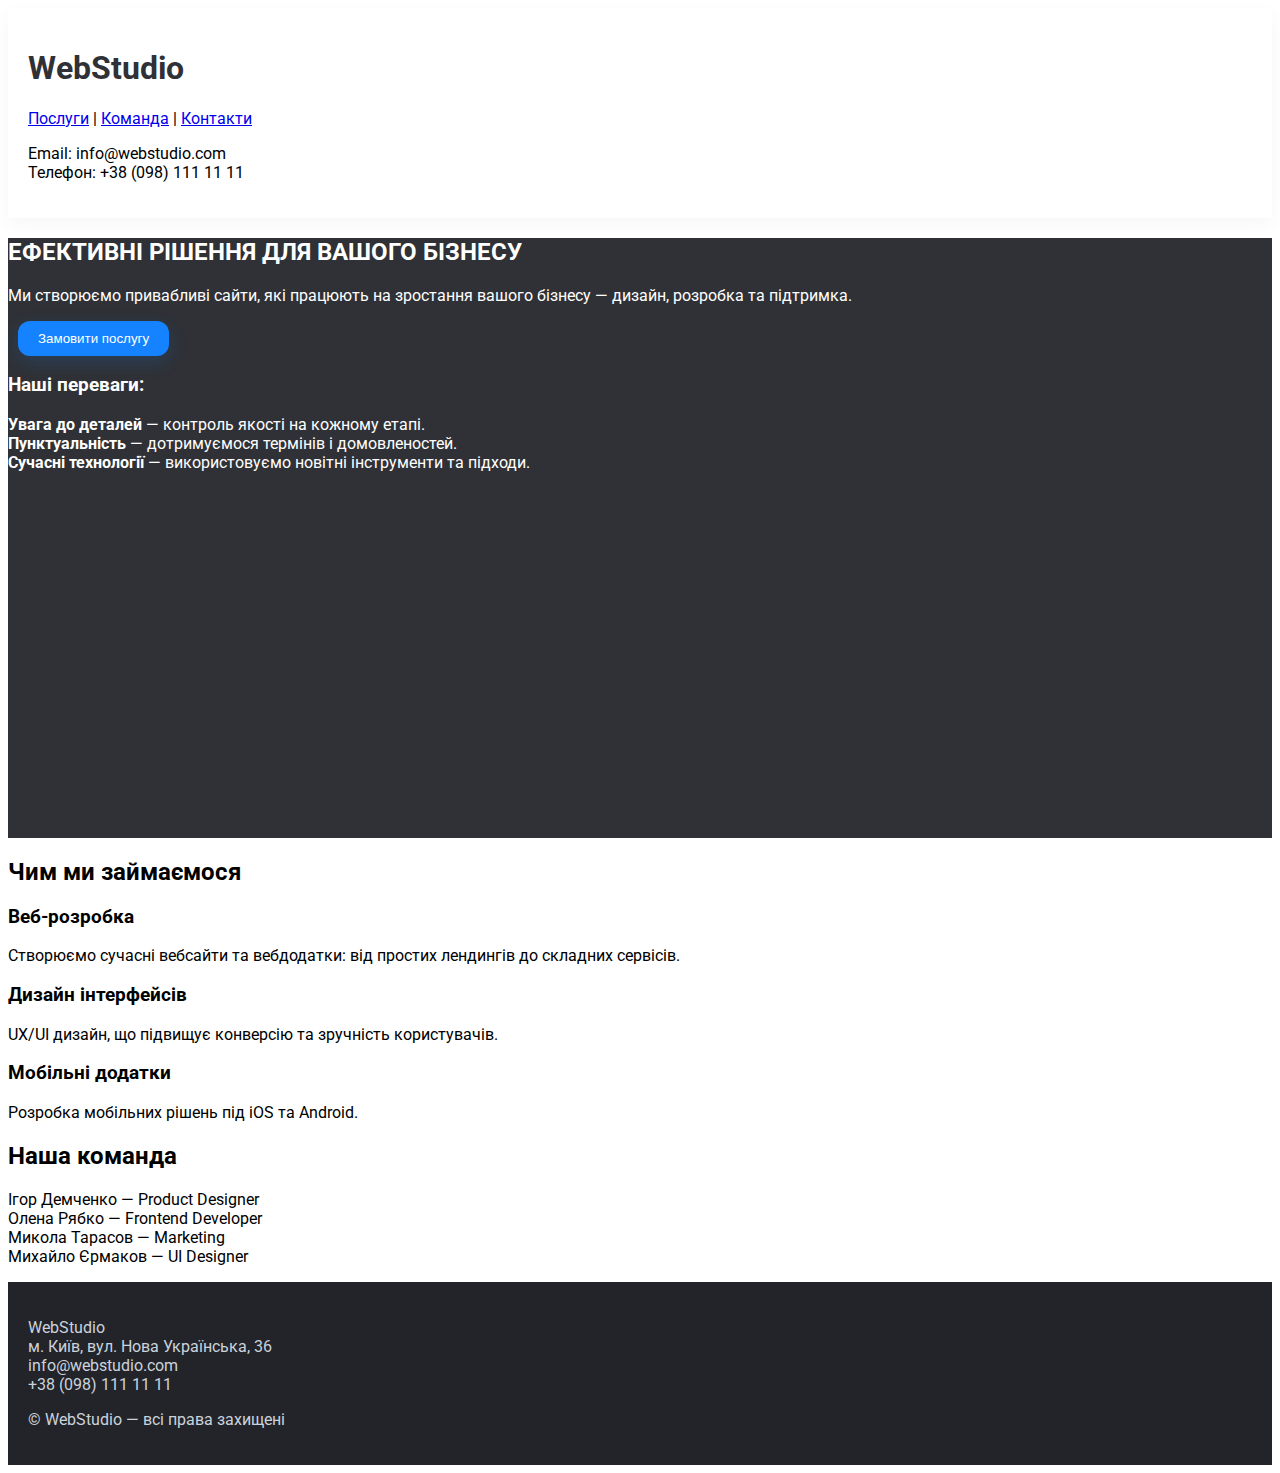
<file: index.html>
<!DOCTYPE html>
<html lang="uk">
<head>
  <link rel="stylesheet" href="styles.css">
  <meta charset="UTF-8">
  <link rel="preconnect" href="https://fonts.googleapis.com">
  <link rel="preconnect" href="https://fonts.gstatic.com" crossorigin>
  <link href="https://fonts.googleapis.com/css2?family=Roboto:ital,wght@0,100..900;1,100..900&display=swap" rel="stylesheet">
  <title>WebStudio — ефективні рішення для вашого бізнесу</title>
</head>

<body class="page">

  
  <header class="header">
    <h1 class="site_title">WebStudio</h1>

    <nav class="navigation">
      <a class="navigation_item" href="#services">Послуги</a> |
      <a class="navigation_item" href="#team">Команда</a> |
      <a class="navigation_item" href="#contacts">Контакти</a>
    </nav>

    <p class="header_contacts">
      Email: info@webstudio.com<br>
      Телефон: +38 (098) 111 11 11
    </p>
  </header>

<div class="body_content">
  <section class="hero">
    <h2 class="hero_title">
      ЕФЕКТИВНІ РІШЕННЯ ДЛЯ ВАШОГО БІЗНЕСУ
    </h2>

    <p class="hero_text">
      Ми створюємо привабливі сайти, які працюють на зростання вашого бізнесу — дизайн, розробка та підтримка.
    </p>

    <button class="hero_button">Замовити послугу</button>

    <h3 class="advantages_title">Наші переваги:</h3>

    <ul class="advantages_list">
      <li class="advantages_item">
        <strong>Увага до деталей</strong> — контроль якості на кожному етапі.
      </li>
      <li class="advantages_item">
        <strong>Пунктуальність</strong> — дотримуємося термінів і домовленостей.
      </li>
      <li class="advantages_item">
        <strong>Сучасні технології</strong> — використовуємо новітні інструменти та підходи.
      </li>
    </ul>
  </section>

  
  <section id="services" class="services">
    <h2 class="section_title">Чим ми займаємося</h2>

    <article class="service_item">
      <h3 class="service_title">Веб-розробка</h3>
      <p class="service_text">
        Створюємо сучасні вебсайти та вебдодатки: від простих лендингів до складних сервісів.
      </p>
    </article>

    <article class="service_item">
      <h3 class="service_title">Дизайн інтерфейсів</h3>
      <p class="service_text">
        UX/UI дизайн, що підвищує конверсію та зручність користувачів.
      </p>
    </article>

    <article class="service_item">
      <h3 class="service_title">Мобільні додатки</h3>
      <p class="service_text">
        Розробка мобільних рішень під iOS та Android.
      </p>
    </article>
  </section>
</div>
  <div class="team">
  <section id="team" class="team">
    <h2 class="section_title">Наша команда</h2>

    <ul class="team_list">
      <li class="team_member">Ігор Демченко — Product Designer</li>
      <li class="team_member">Олена Рябко — Frontend Developer</li>
      <li class="team_member">Микола Тарасов — Marketing</li>
      <li class="team_member">Михайло Єрмаков — UI Designer</li>
    </ul>
    </div>
  </section>

  <div class="fetter">
  <footer class="footer" id="contacts">
    <p class="footer_info">
      WebStudio<br>
      м. Київ, вул. Нова Українська, 36<br>
      info@webstudio.com<br>
      +38 (098) 111 11 11
    </p>

    <p class="footer_copy">
      © WebStudio — всі права захищені
    </p>
  </footer>
  </div>
</body>
</html>
</file>
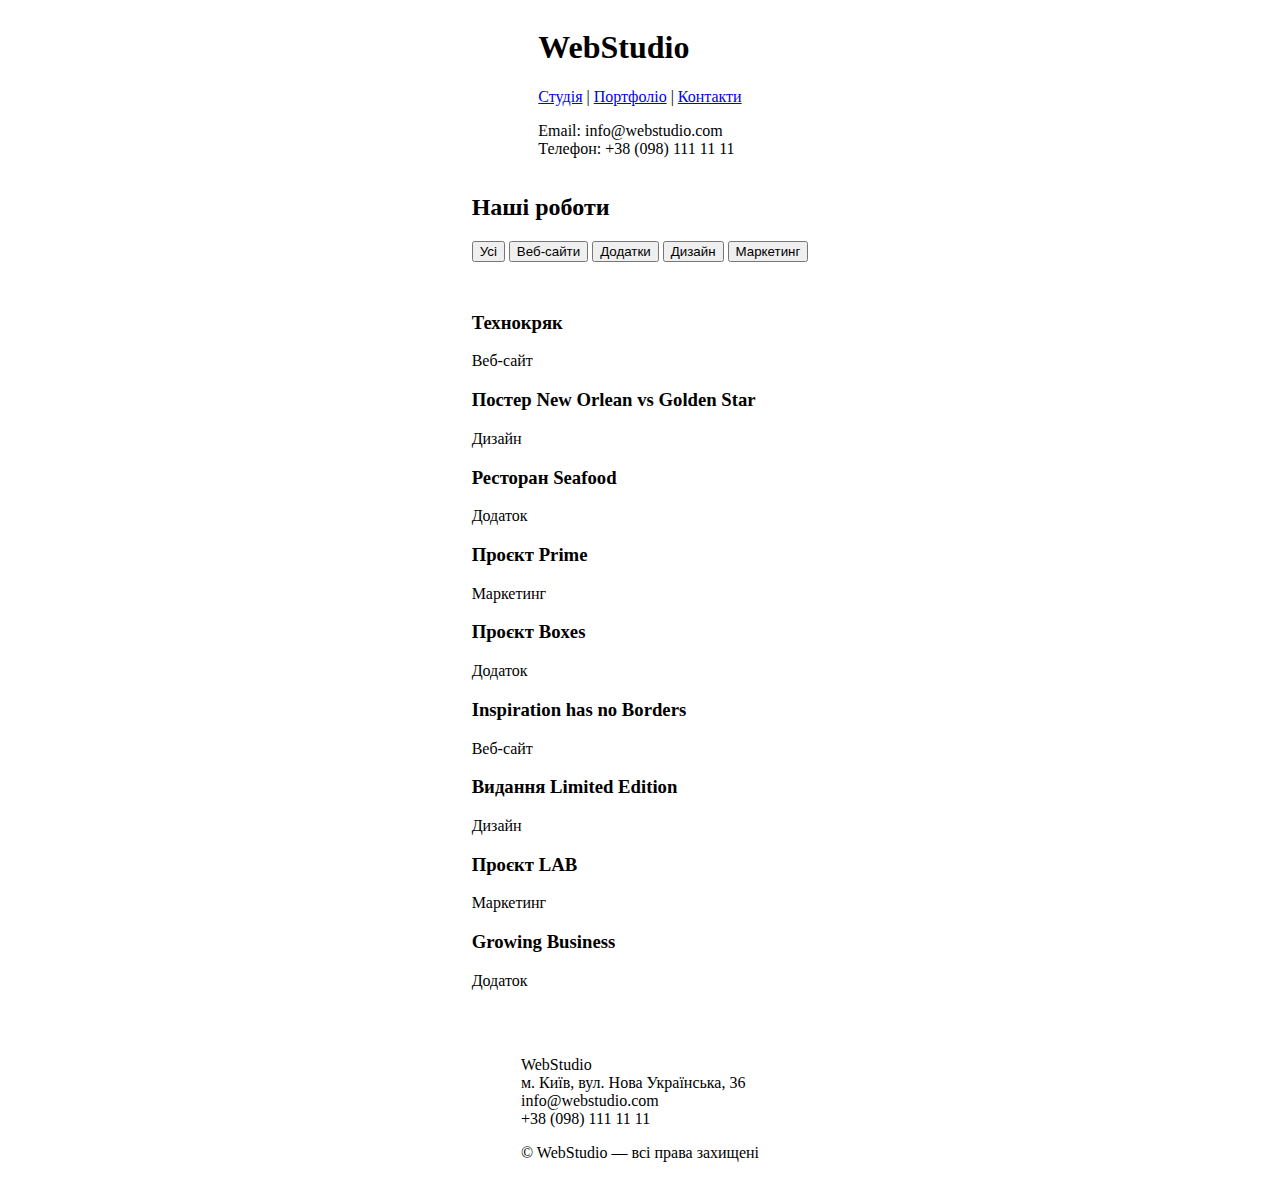
<file: 3.html>
<!DOCTYPE html>
<html lang="uk">
  <link rel="stylesheet" href="normolize.css">
  <link rel="preconnect" href="https://fonts.googleapis.com">
<link rel="preconnect" href="https://fonts.gstatic.com" crossorigin>
<link href="https://fonts.googleapis.com/css2?family=Roboto:ital,wght@0,100..900;1,100..900&display=swap" rel="stylesheet">
<head>
  <meta charset="UTF-8">
  <title>WebStudio — Портфоліо</title>
</head>
<body class="container">
  <header>
    <h1>WebStudio</h1>
    <nav>
      <a href="index.html">Студія</a> |
      <a href="portfolio.html">Портфоліо</a> |
      <a href="#contacts">Контакти</a>
      
    </nav>
    <p>Email: info@webstudio.com<br>Телефон: +38 (098) 111 11 11</p>
  </header>
  <main>
    <h2>Наші роботи</h2>
    <div>
      <button>Усі</button>
      <button>Веб-сайти</button>
      <button>Додатки</button>
      <button>Дизайн</button>
      <button>Маркетинг</button>
    </div>
    <section id="portfolio">
      <article>
        <h3>Технокряк</h3>
        <p>Веб-сайт</p>
      </article>

      <article>
        <h3>Постер New Orlean vs Golden Star</h3>
        <p>Дизайн</p>
      </article>

      <article>
        <h3>Ресторан Seafood</h3>
        <p>Додаток</p>
      </article>

      <article>
        <h3>Проєкт Prime</h3>
        <p>Маркетинг</p>
      </article>

      <article>
        <h3>Проєкт Boxes</h3>
        <p>Додаток</p>
      </article>

      <article>
        <h3>Inspiration has no Borders</h3>
        <p>Веб-сайт</p>
      </article>

      <article>
        <h3>Видання Limited Edition</h3>
        <p>Дизайн</p>
      </article>

      <article>
        <h3>Проєкт LAB</h3>
        <p>Маркетинг</p>
      </article>

      <article>
        <h3>Growing Business</h3>
        <p>Додаток</p>
      </article>
    </section>
  </main>
  <footer>
    <p>WebStudio<br>
    м. Київ, вул. Нова Українська, 36<br>
    info@webstudio.com<br>
    +38 (098) 111 11 11</p>
    <p>© WebStudio — всі права захищені</p>
  </footer>

</body>
</html>
</file>
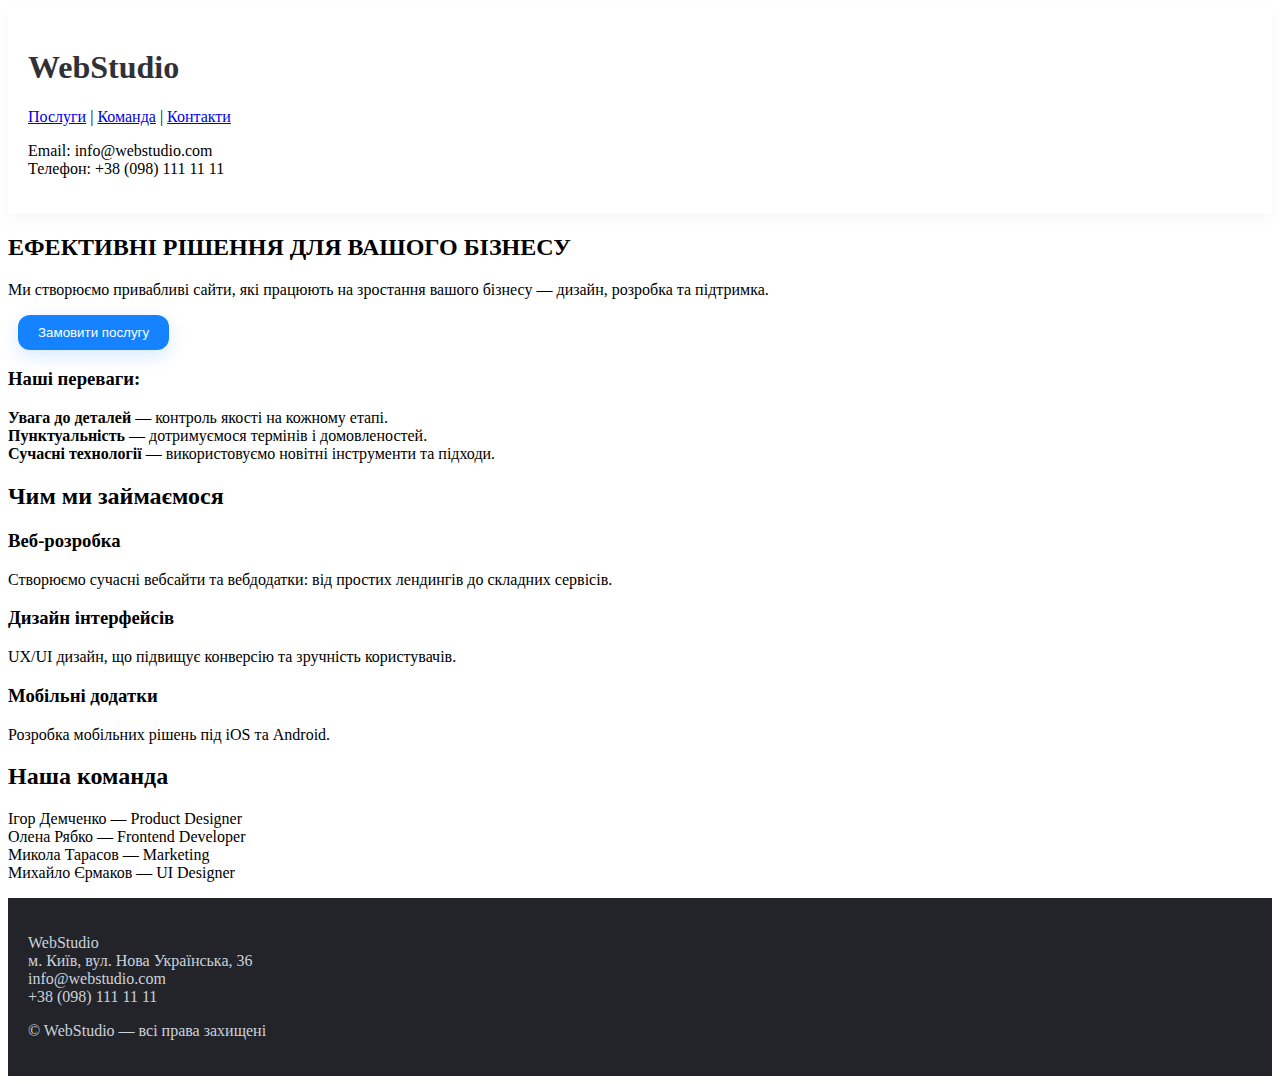
<file: Main page.html>
<!DOCTYPE html>
<html lang="uk">
<head>
  <link rel="stylesheet" href="styles.css">
  <meta charset="UTF-8">
  <title>WebStudio — ефективні рішення для вашого бізнесу</title>
</head>
<body>
    <header>
    <h1>WebStudio</h1>
    <nav>
      <a href="#services">Послуги</a> |
      <a href="#team">Команда</a> |
      <a href="#contacts">Контакти</a>
    </nav>
    <p>Email: info@webstudio.com<br>Телефон: +38 (098) 111 11 11</p>
  </header>
  <section>
    <h2>ЕФЕКТИВНІ РІШЕННЯ ДЛЯ ВАШОГО БІЗНЕСУ</h2>
    <p>Ми створюємо привабливі сайти, які працюють на зростання вашого бізнесу — дизайн, розробка та підтримка.</p>
    <button>Замовити послугу</button>
    <h3>Наші переваги:</h3>
    <ul>
      <li><strong>Увага до деталей</strong> — контроль якості на кожному етапі.</li>
      <li><strong>Пунктуальність</strong> — дотримуємося термінів і домовленостей.</li>
      <li><strong>Сучасні технології</strong> — використовуємо новітні інструменти та підходи.</li>
    </ul>
  </section>
  <section id="services">
    <h2>Чим ми займаємося</h2>
    <article>
      <h3>Веб-розробка</h3>
      <p>Створюємо сучасні вебсайти та вебдодатки: від простих лендингів до складних сервісів.</p>
    </article>

    <article>
      <h3>Дизайн інтерфейсів</h3>
      <p>UX/UI дизайн, що підвищує конверсію та зручність користувачів.</p>
    </article>

    <article>
      <h3>Мобільні додатки</h3>
      <p>Розробка мобільних рішень під iOS та Android.</p>
    </article>
  </section>
  <section id="team">
    <h2>Наша команда</h2>
    <ul>
      <li>Ігор Демченко — Product Designer</li>
      <li>Олена Рябко — Frontend Developer</li>
      <li>Микола Тарасов — Marketing</li>
      <li>Михайло Єрмаков — UI Designer</li>
    </ul>
  </section>
    <footer id="contacts">
    <p>WebStudio<br>
    м. Київ, вул. Нова Українська, 36<br>
    info@webstudio.com<br>
    +38 (098) 111 11 11</p>
    <p>© WebStudio — всі права захищені</p>
  </footer>

</body>
</html>
</file>
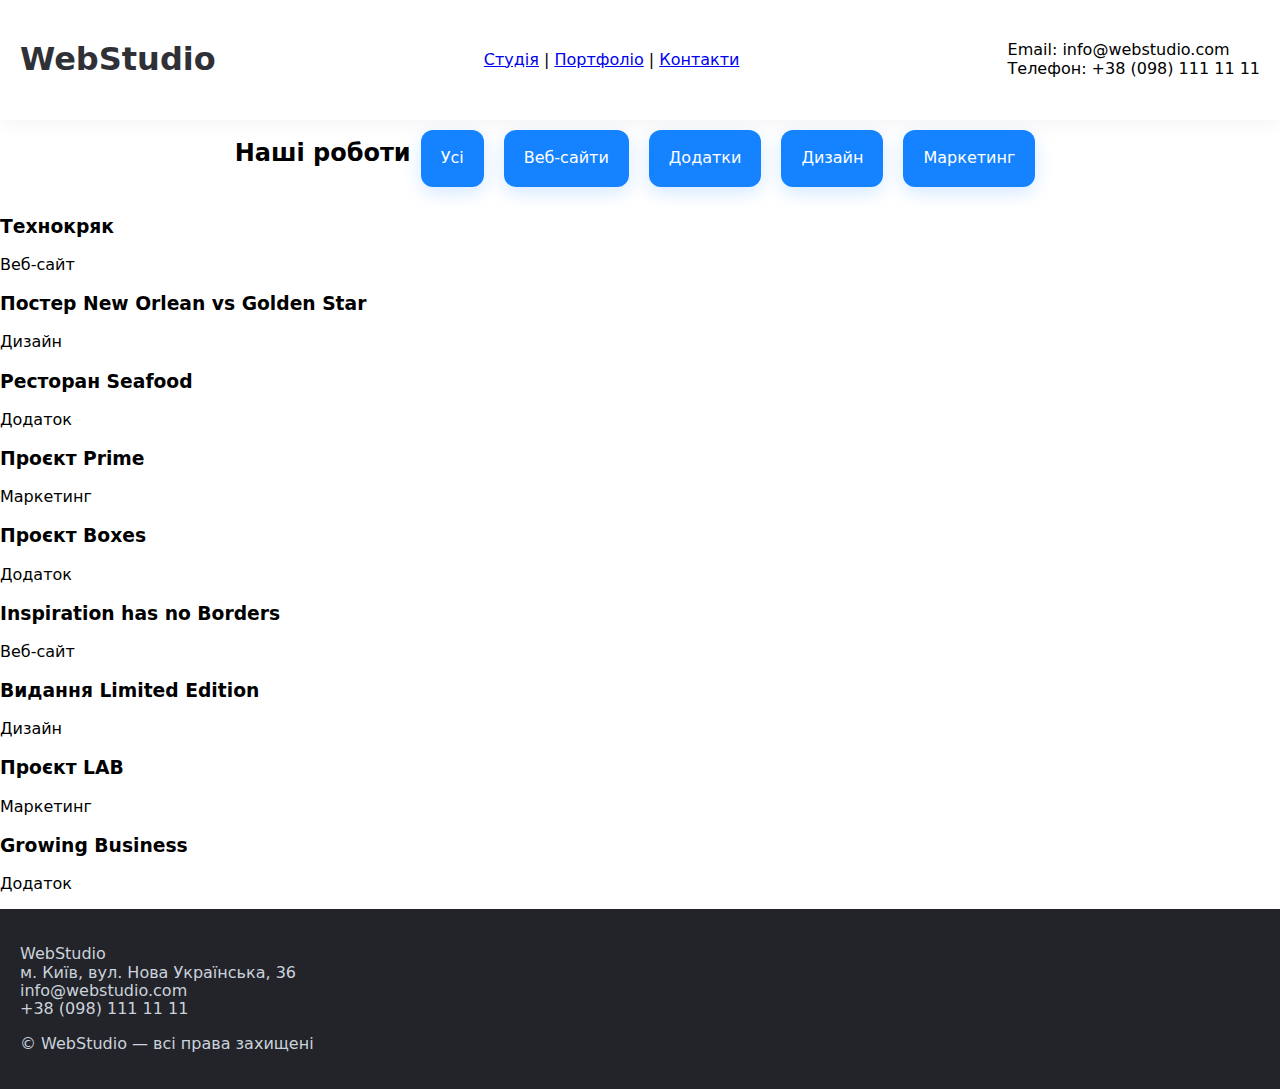
<file: porfoilio.html>
<!DOCTYPE html>
<html lang="uk">
  <link rel="preconnect" href="https://fonts.googleapis.com">
  <link rel="preconnect" href="https://fonts.gstatic.com" crossorigin>
  <link href="https://fonts.googleapis.com/css2?family=Roboto:ital,wght@0,100..900;1,100..900&display=swap" rel="stylesheet">
  <link rel="stylesheet" href="https://cdnjs.cloudflare.com/ajax/libs/modern-normalize/1.0.0/modern-normalize.min.css"/>
  <link rel="stylesheet" href="styles.css">
<head>
  <meta charset="UTF-8">
  <title>WebStudio — Портфоліо</title>
</head>

<body>

  
  <header class="after_head header">
    <div class="container">
    <h1 class="site_title">WebStudio</h1>

    <nav class="navigation">
      <a class="navigation_item" href="index.html">Студія</a> |
      <a class="navigation_item" href="3.html">Портфоліо</a> |
      <a class="navigation_item" href="#contacts">Контакти</a>
    </nav>
    <p class="email_adres header_contacts">
      Email: info@webstudio.com<br>
      Телефон: +38 (098) 111 11 11
    </p>
    </div>
  </header>

<div class="body_items">  
  <main class="main_content">
    <div class="ourwoks">
    <h2 class="our_projects section_title">Наші роботи</h2>

   
    
      <button class="all filter_btn">Усі</button>
      <button class="website filter_btn">Веб-сайти</button>
      <button class="apps filter_btn">Додатки</button>
      <button class="desing filter_btn">Дизайн</button>
      <button class="Marketing filter_btn">Маркетинг</button>
    </div>
   
    <section id="portfolio" class="portfolio">
    <div class="container">

      <article class="art1 portfolio_item">
        <h3 class="art1_item portfolio_title">Технокряк</h3>
        <p class="art1_item portfolio_type">Веб-сайт</p>
      </article>

      <article class="art2 portfolio_item">
        <h3 class="art2_item portfolio_title">
          Постер New Orlean vs Golden Star
        </h3>
        <p class="art2_item portfolio_type">Дизайн</p>
      </article>

      <article class="art_3 portfolio_item">
        <h3 class="portfolio_title">Ресторан Seafood</h3>
        <p class="portfolio_type">Додаток</p>
      </article>

      <article class="portfolio_item">
        <h3 class="portfolio_title">Проєкт Prime</h3>
        <p class="portfolio_type">Маркетинг</p>
      </article>

      <article class="portfolio_item">
        <h3 class="portfolio_title">Проєкт Boxes</h3>
        <p class="portfolio_type">Додаток</p>
      </article>

      <article class="portfolio_item">
        <h3 class="portfolio_title">Inspiration has no Borders</h3>
        <p class="portfolio_type">Веб-сайт</p>
      </article>

      <article class="portfolio_item">
        <h3 class="portfolio_title">Видання Limited Edition</h3>
        <p class="portfolio_type">Дизайн</p>
      </article>

      <article class="portfolio_item">
        <h3 class="portfolio_title">Проєкт LAB</h3>
        <p class="portfolio_type">Маркетинг</p>
      </article>

      <article class="portfolio_item">
        <h3 class="portfolio_title">Growing Business</h3>
        <p class="portfolio_type">Додаток</p>
      </article>
      </div>
      </div>
    </section>
  </main>
<div class="container">
 <div class="footer_items"> 
  <footer class="footer" id="contacts">
    <p class="footer item footer_info">
      WebStudio<br class="footer_item">
      м. Київ, вул. Нова Українська, 36<br>
      info@webstudio.com<br>
      +38 (098) 111 11 11
    </p>

    <p class="footer_copy">
      © WebStudio — всі права захищені
    </p>
    </div>
  </footer>
</div>
</div>
</body>
</html>
</file>
<file: styles.css>
:root {
      --color-primary: #1583ff;       
      --color-dark: #2f3136;          
      --color-text: #111827;          
      --color-muted: #6b7280;         
      --color-light-gray: #f7f8fb;    
      --color-white: #ffffff;         
      --color-footer-bg: #22242a;     
      --color-footer-text: #cbd2db;   
      --color-border: #e5e7eb;        
        font-family:"Roboto","Snads Shrief";
      --shadow-card: 0 6px 18px rgba(16, 24, 40, 0.04);
      --shadow-button: 0 6px 18px rgba(21, 131, 255, 0.18);
      --radius: 12px;
      --font-family: 'Inter', system-ui, -apple-system, 'Segoe UI', sans-serif;
      box-shadow: black 5px;
    }
    ul {
      padding: 0;
      list-style: none;
    }
        header {
      background: var(--color-white);
      padding: 20px;
      box-shadow: var(--shadow-card);
    
    }
    header .container{
      display: flex;
      justify-content: space-between;
      align-items: center;
    }
button {
      display: flex;
      align-items: center;
      margin: 10px;
    }
    .ourwoks {
      display: flex;
      justify-content: center;
      
    }
    .nav-list {
    width: 281px;
    display: flex;
    justify-content: space-between;
    }
    
    .header_contacts {
      display: flex;
      gap:30px;

    }
    /* .container {
      display:flex;
      margin: 0 auto;
      align-items: center;
    }
     */
    h1 {
    color: var(--color-dark);
    }
    .hero {
      height: 600px;
      background-color: var(--color-dark);
      color: var(--color-white);
    }
    button {
      background: var(--color-primary);
      color: var(--color-white);
      border: none;
      border-radius: var(--radius);
      padding: 10px 20px;
      box-shadow: var(--shadow-button);
    }

    footer {
      background: var(--color-footer-bg);
      color: var(--color-footer-text);
      padding: 20px;
    }
    /* button {
      color:rgb(0, 115, 255) ;
      border: none;
      border-radius: none;
      padding: 10px 20px;
      box-shadow: 3px 3px;
    } */
    .advantages_item ::before {
      background-image: url("​https://img2.goodfon.ru/wallpaper/big/0/5b/pole-zelen-trava-dom-derevya.jpg");
    }
    .teamMembers {
       box-shadow: 3, 3, 3 ;}
    .our_projects {
      text-align: center;
      margin-bottom: 30px;
    }
</file>
<file: normolize.css>
.container {
    display: flex;
    flex-direction: column;
    align-items: center;
}
section  {
    margin-top: 50px;
    margin-bottom: 50px;
}
</file>
